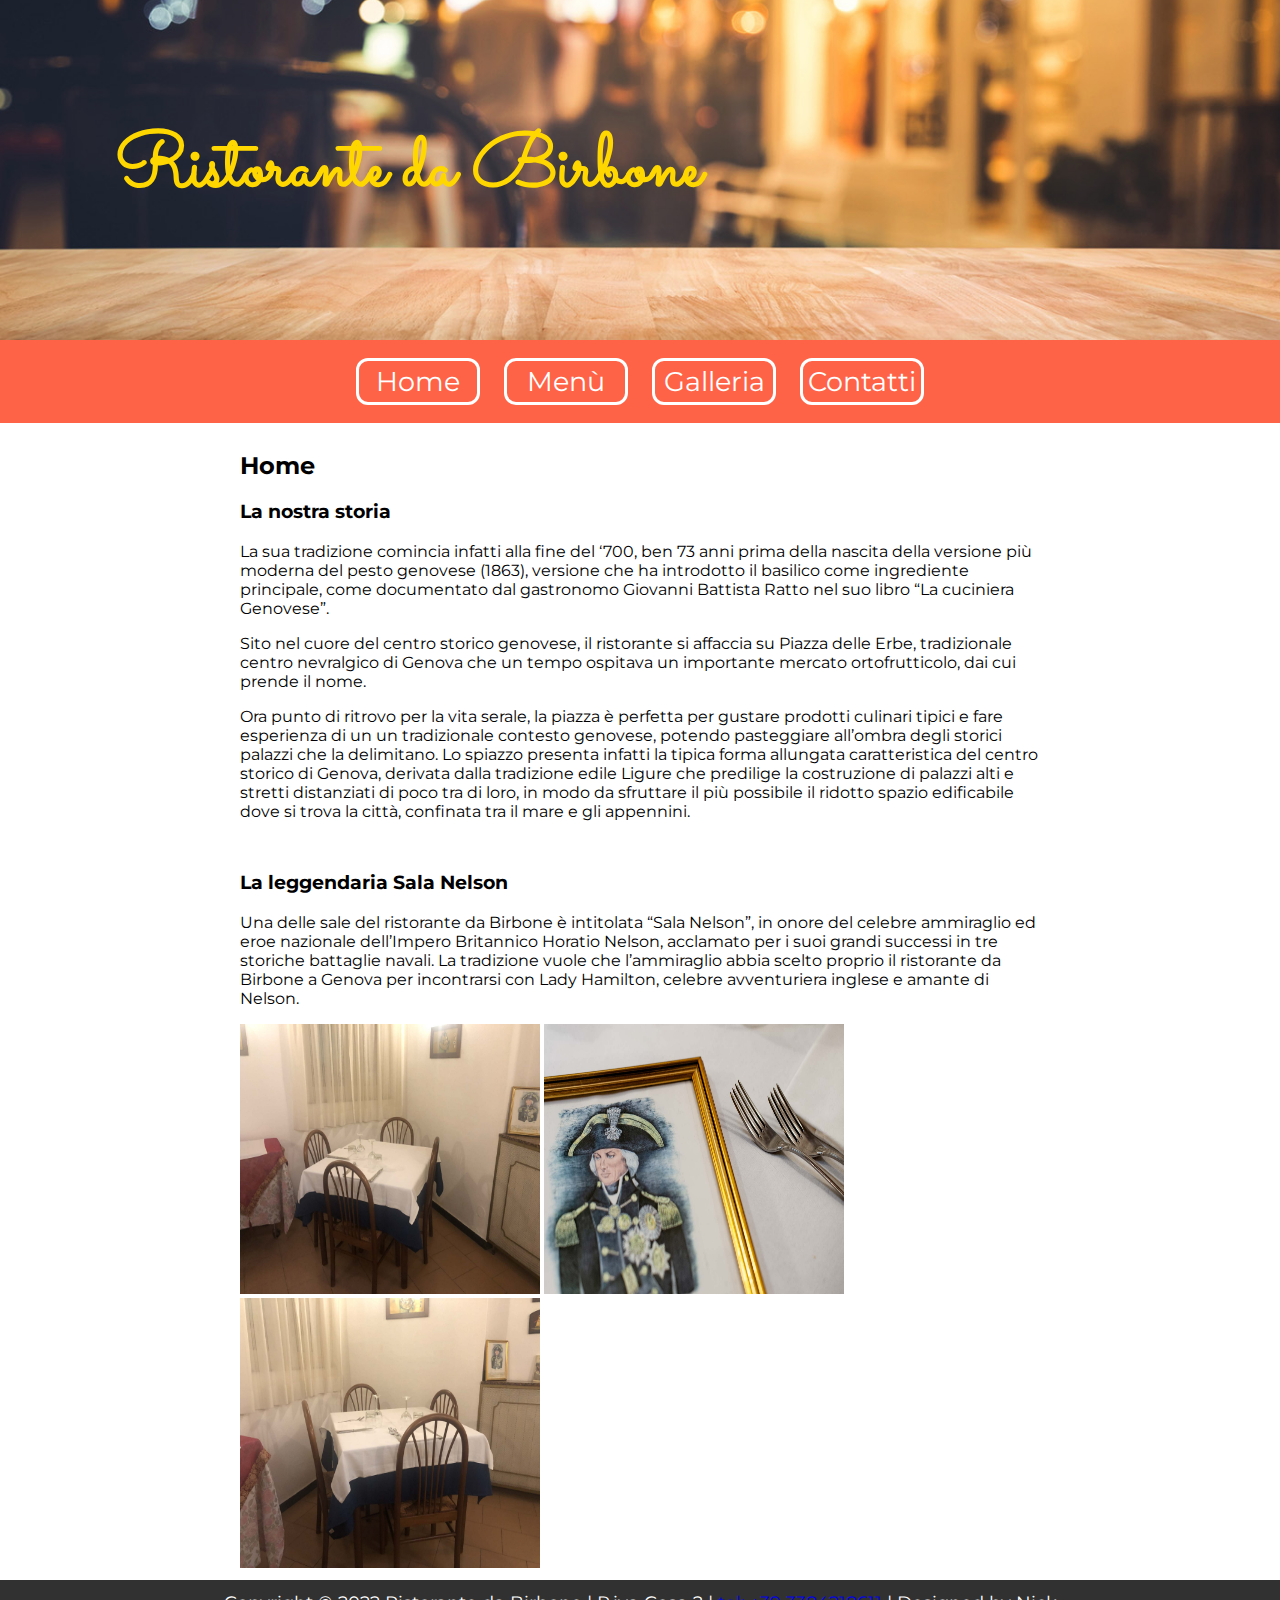
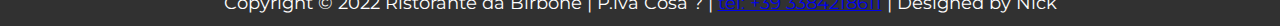
<file: index.html>
<!DOCTYPE html>
<html lang="it">
<head>
    <meta charset="UTF-8">
    <meta http-equiv="X-UA-Compatible" content="IE=edge">
    <meta name="viewport" content="width=device-width, initial-scale=1.0">
    <title>Ristorante da Birbone</title>
    <link rel="stylesheet" href="style.css">
    <!--<style>
        @import url(style.css);             alternativa per lo stile
    </style>-->
</head>
<body>
    <header>
        <h1 class="header-title">Ristorante da Birbone</h1>        
        <nav class="nav-menu">
            <a class="nav-link" href="index.html">Home</a>
            <a class="nav-link" href="menu.html">Menù</a>
            <a class="nav-link" href="gallery.html">Galleria</a>
            <a class="nav-link" href="contacts.html">Contatti</a>
        </nav>
    </header>
    <div>
        <section>
            <h2 class="page-title">Home</h2>
            <h3 id="pippo">La nostra storia</h3>
            <p>
                La sua tradizione comincia infatti alla fine del ‘700, ben 73 anni prima della nascita della versione più moderna del pesto genovese (1863),
                versione che ha introdotto il basilico come ingrediente principale, come documentato dal gastronomo Giovanni Battista Ratto nel suo libro
                “La cuciniera Genovese”.
            </p>
            <p>
                Sito nel cuore del centro storico genovese, il ristorante si affaccia su Piazza delle Erbe, tradizionale centro nevralgico di Genova che un
                tempo ospitava un importante mercato ortofrutticolo, dai cui prende il nome.
            </p>
            <p>
                Ora punto di ritrovo per la vita serale, la piazza è perfetta per gustare prodotti culinari tipici e fare esperienza di un un tradizionale
                contesto genovese, potendo pasteggiare all’ombra degli storici palazzi che la delimitano. Lo spiazzo presenta infatti la tipica forma allungata
                caratteristica del centro storico di Genova, derivata dalla tradizione edile Ligure che predilige la costruzione di palazzi alti e stretti
                distanziati di poco tra di loro, in modo da sfruttare il più possibile il ridotto spazio edificabile dove si trova la città, confinata tra il mare
                e gli appennini.
            </p>
        </section>
        <section>
            <h3>La leggendaria Sala Nelson</h3>
            <p>
                Una delle sale del ristorante da Birbone è intitolata “Sala Nelson”, in onore del celebre ammiraglio ed eroe nazionale dell’Impero Britannico
                Horatio Nelson, acclamato per i suoi grandi successi in tre storiche battaglie navali. La tradizione vuole che l’ammiraglio abbia scelto
                proprio il ristorante da Birbone a Genova per incontrarsi con Lady Hamilton, celebre avventuriera inglese e amante di Nelson.
            </p>
            <img class="home-image" src="./Images/Tavolo.jpg" alt="Tavolo">
            <img class="home-image" src="./Images/Nelson.jpg" alt="Nelson">
            <img class="home-image" src="./Images/Tavolo2.jpg" alt="Tavolo2">
        </section>
    </div>
    <footer>
        <p class="footer-text">
            Copyright © 2022 Ristorante da Birbone | P.iva Cosa ? | <a href="tel:+39 3384218611">tel: +39 3384218611</a> | Designed by Nick
        </p>
    </footer>
</body>
</html>
</file>
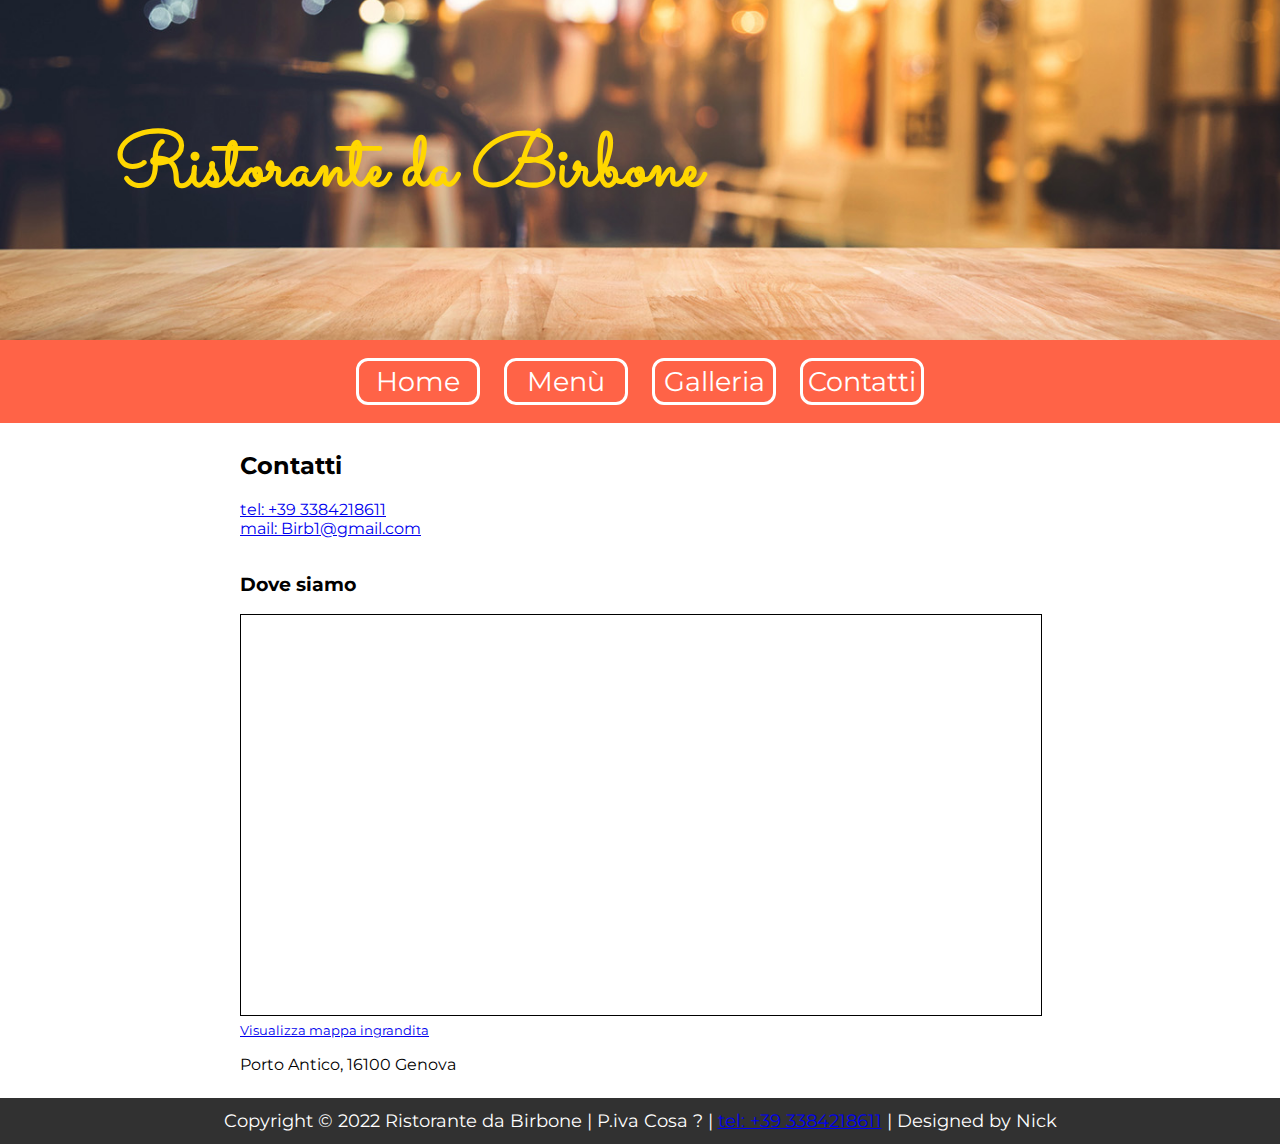
<file: contacts.html>
<!DOCTYPE html>
<html lang="it">
<head>
    <meta charset="UTF-8">
    <meta http-equiv="X-UA-Compatible" content="IE=edge">
    <meta name="viewport" content="width=device-width, initial-scale=1.0">
    <title>Ristorante da Birbone</title>
    <link rel="stylesheet" href="style.css">
</head>
<body>
    <header>
        <h1 class="header-title">Ristorante da Birbone</h1>        
        <nav class="nav-menu">
            <a class="nav-link" href="index.html">Home</a>
            <a class="nav-link" href="menu.html">Menù</a>
            <a class="nav-link" href="gallery.html">Galleria</a>
            <a class="nav-link" href="contacts.html">Contatti</a>
        </nav>
    </header>
    <div>
        <section>
            <h2 class="page-title">Contatti</h2>
            <a href="tel:+393384218611">tel: +39 3384218611</a><br>
            <a href="mailto:Birb1@gmail.com">mail: Birb1@gmail.com</a>
        </section>
        <section>
            <h3>Dove siamo</h3>
            <iframe class="map" frameborder="0" scrolling="no" marginheight="0" marginwidth="0" src="https://www.openstreetmap.org/export/embed.html?bbox=8.91793727874756%2C44.40504370795697%2C8.937227725982668%2C44.412493418574684&amp;layer=mapnik&amp;marker=44.40876868187072%2C8.927582502365112" style="border: 1px solid black"></iframe><br/><small><a href="https://www.openstreetmap.org/?mlat=44.40877&amp;mlon=8.92758#map=17/44.40877/8.92758">Visualizza mappa ingrandita</a></small>
            <p>Porto Antico, 16100 Genova</p>
        </section>
        <!--This is a comment!-->
    </div>
    <footer>
        <p class="footer-text">
            Copyright © 2022 Ristorante da Birbone | P.iva Cosa ? | <a href="tel:+39 3384218611">tel: +39 3384218611</a> | Designed by Nick
        </p>    
    </footer>
</body>
</html>
</file>
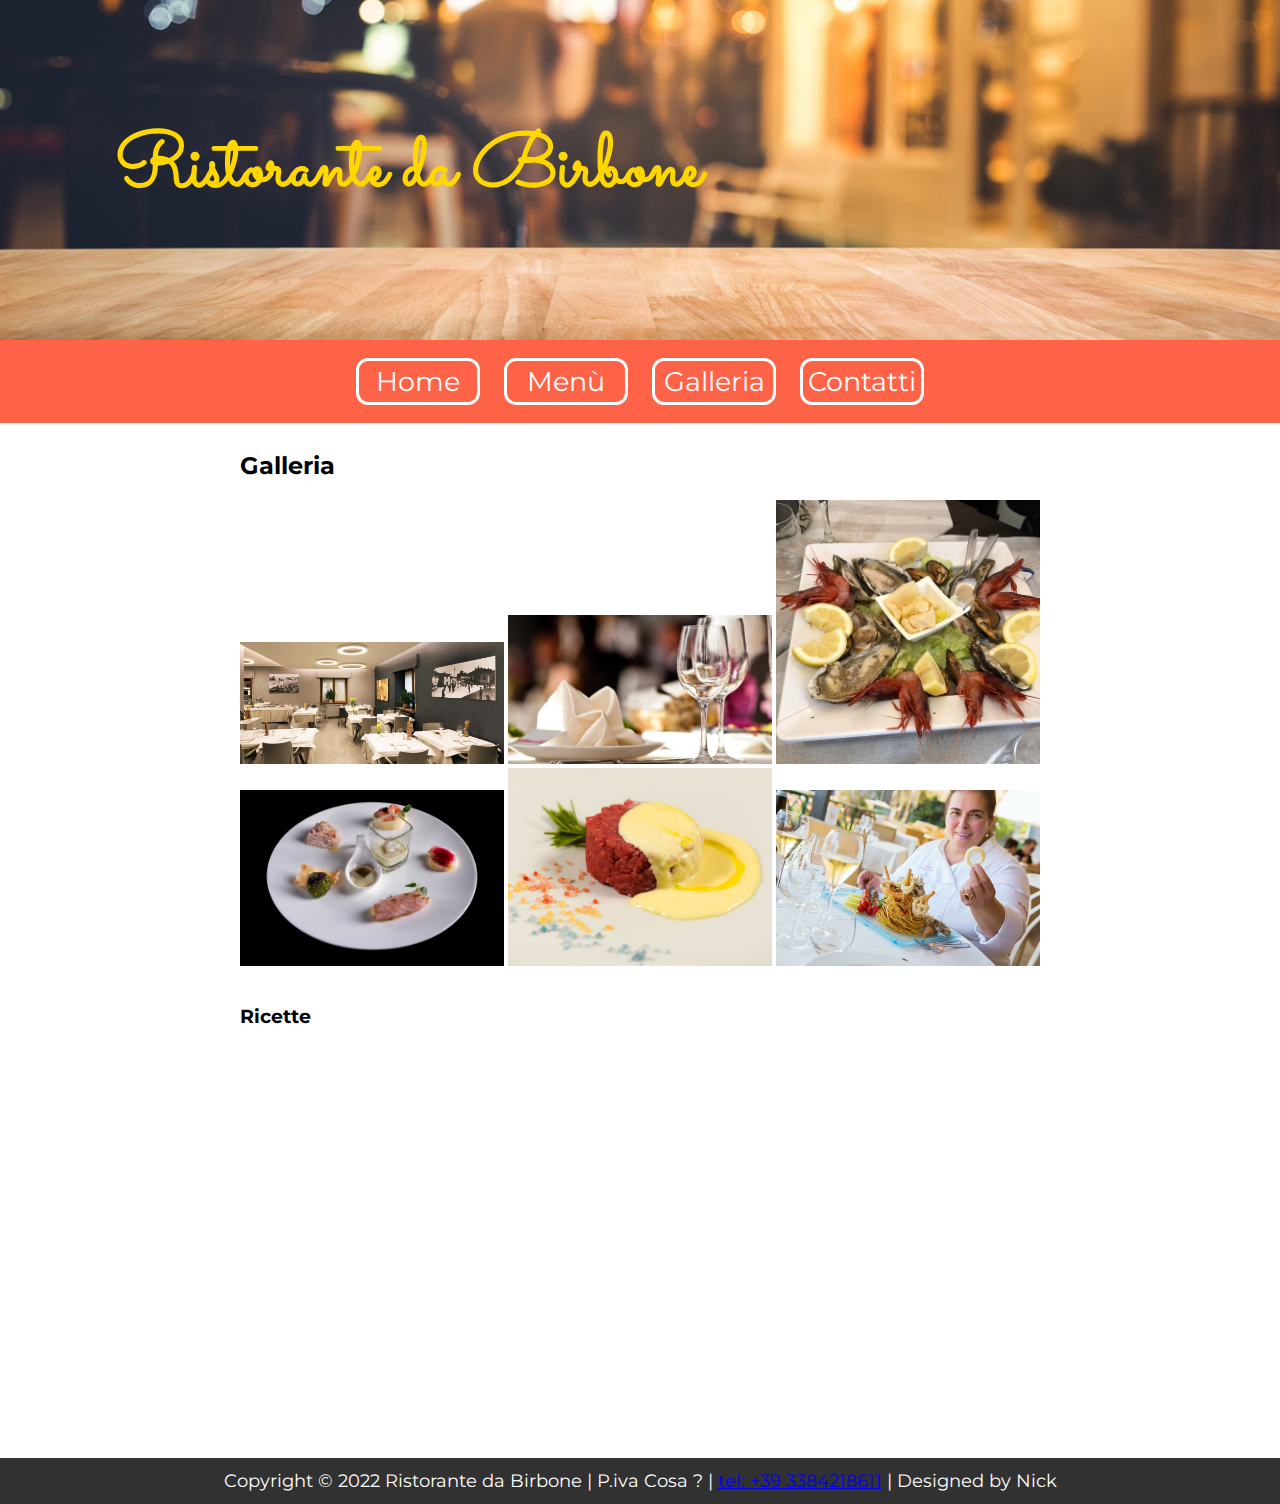
<file: gallery.html>
<!DOCTYPE html>
<html lang="it">
<head>
    <meta charset="UTF-8">
    <meta http-equiv="X-UA-Compatible" content="IE=edge">
    <meta name="viewport" content="width=device-width, initial-scale=1.0">
    <title>Ristorante da Birbone</title>
    <link rel="stylesheet" href="style.css">
</head>
<body>
    <header>
        <h1 class="header-title">Ristorante da Birbone</h1>
        <nav class="nav-menu">
            <a class="nav-link" href="index.html">Home</a>
            <a class="nav-link" href="menu.html">Menù</a>
            <a class="nav-link" href="gallery.html">Galleria</a>
            <a class="nav-link" href="contacts.html">Contatti</a>
        </nav>
    </header>
    <div>
        <section>
            <h2 class="page-title">Galleria</h2>
            <a href="./Images/Ristorante1.jpg" target="_blank"><img class="gallery-img" src="./Images/Ristorante1.jpg" alt="Foto1"></a>
            <a href="./Images/Ristorante2.jpg" target="_blank"><img class="gallery-img" src="./Images/Ristorante2.jpg" alt="Foto2"></a>
            <a href="./Images/Ristorante3.jpg" target="_blank"><img class="gallery-img" src="./Images/Ristorante3.jpg" alt="Foto3"></a>
            <a href="./Images/Ristorante4.jpg" target="_blank"><img class="gallery-img" src="./Images/Ristorante4.jpg" alt="Foto4"></a>
            <a href="./Images/Ristorante5.jpg" target="_blank"><img class="gallery-img" src="./Images/Ristorante5.jpg" alt="Foto5"></a>
            <a href="./Images/Ristorante6.jpg" target="_blank"><img class="gallery-img" src="./Images/Ristorante6.jpg" alt="Foto6"></a>
        </section>
        <section>
            <h3>Ricette</h3>
            <iframe class="gallery-video" src="https://www.youtube.com/embed/auaJHwYh2l0" title="YouTube video player" frameborder="0" allow="accelerometer; autoplay; clipboard-write; encrypted-media; gyroscope; picture-in-picture" allowfullscreen></iframe>
        </section>
    </div>
    <footer>
        <p class="footer-text">
            Copyright © 2022 Ristorante da Birbone | P.iva Cosa ? | <a href="tel:+39 3384218611">tel: +39 3384218611</a> | Designed by Nick
        </p>
    </footer>
</body>
</html>
</file>
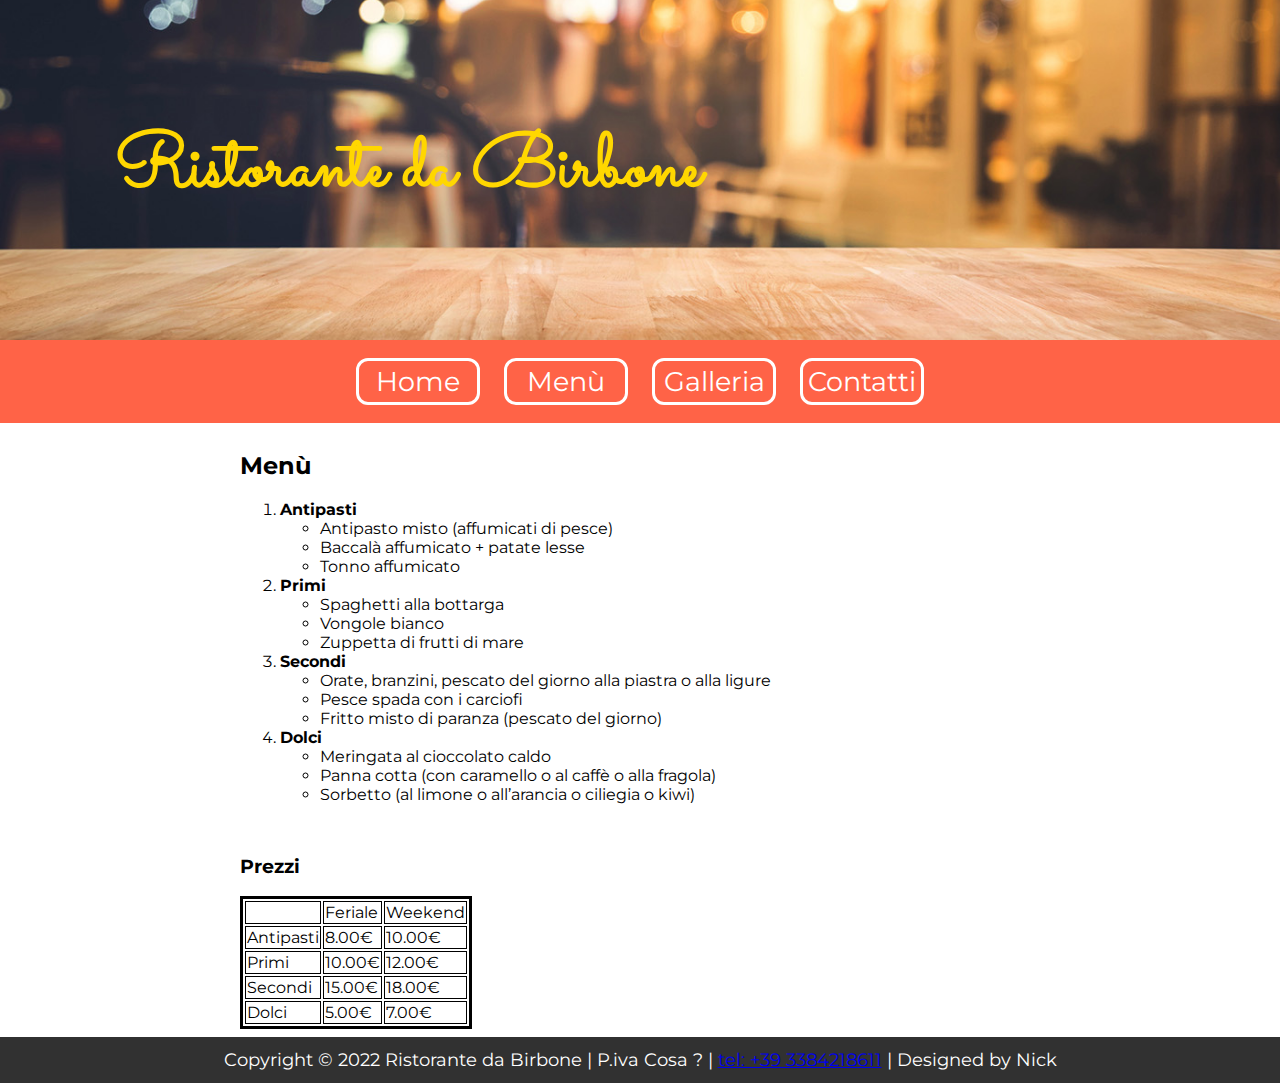
<file: menu.html>
<!DOCTYPE html>
<html lang="it">
<head>
    <meta charset="UTF-8">
    <meta http-equiv="X-UA-Compatible" content="IE=edge">
    <meta name="viewport" content="width=device-width, initial-scale=1.0">
    <title>Ristorante da Birbone</title>
    <link rel="stylesheet" href="style.css">
</head>
<body>
    <header>
        <h1 class="header-title">Ristorante da Birbone</h1>
        <nav class="nav-menu">
            <a class="nav-link" href="index.html">Home</a>
            <a class="nav-link" href="menu.html">Menù</a>
            <a class="nav-link" href="gallery.html">Galleria</a>
            <a class="nav-link" href="contacts.html">Contatti</a>
        </nav>
    </header>
    <div>
        <section class="menu-section">
            <h2 class="page-title">Menù</h2>
            <ol>
                <li>
                    <strong>Antipasti</strong>
                    <ul>
                        <li>Antipasto misto (affumicati di pesce)</li>
                        <li>Baccalà affumicato + patate lesse</li>
                        <li>Tonno affumicato</li>
                    </ul>
                </li>
                <li>
                    <strong>Primi</strong>
                    <ul>
                        <li>Spaghetti alla bottarga</li>
                        <li>Vongole bianco</li>
                        <li>Zuppetta di frutti di mare</li>
                    </ul>
                </li>
                <li>
                    <strong>Secondi</strong>
                    <ul>
                        <li>Orate, branzini, pescato del giorno alla piastra o alla ligure</li>
                        <li>Pesce spada con i carciofi</li>
                        <li>Fritto misto di paranza (pescato del giorno)</li>
                    </ul>
                </li>
                <li>
                    <strong>Dolci</strong>
                    <ul>
                        <li>Meringata al cioccolato caldo</li>
                        <li>Panna cotta (con caramello o al caffè o alla fragola)</li>
                        <li>Sorbetto (al limone o all’arancia o ciliegia o kiwi)</li>
                    </ul>
                </li>
            </ol>
        </section>
        <section>
            <h3>Prezzi</h3>
            <table class="price-table">
                <tr><td></td><td>Feriale</td><td>Weekend</td></tr>
                <tr><td>Antipasti</td><td>8.00€</td><td>10.00€</td></tr>
                <tr><td>Primi</td><td>10.00€</td><td>12.00€</td></tr>
                <tr><td>Secondi</td><td>15.00€</td><td>18.00€</td></tr>
                <tr><td>Dolci</td><td>5.00€</td><td>7.00€</td></tr>
            </table>
        </section>
    </div>
    <footer>
        <p class="footer-text">
            Copyright © 2022 Ristorante da Birbone | P.iva Cosa ? | <a href="tel:+39 3384218611">tel: +39 3384218611</a> | Designed by Nick
        </p>
    </footer>
</body>
</html>
</file>
<file: style.css>
@import url('https://fonts.googleapis.com/css2?family=Montserrat:ital,wght@0,300;0,600;1,300&family=Sacramento&display=swap');
body{
    margin: 0px;
    padding: 0px;
    font-family: 'Montserrat', sans-serif;
}

.header-title{
    background-image: url(./Images/header-image.jpg);
    min-height: 20px;
    background-size: cover;
    background-position: center bottom;
    padding: 115px;
    margin: 0px;
    color: gold;
    font-family: 'Sacramento', cursive;
    font-size: 75px;
}

.nav-menu{
    background-color: tomato;
    padding: 8px;
    text-align: center;
}

.nav-link{
    color: white;
    font-size: 27px;
    margin: 10px;
    text-decoration: none;
    border-style: solid;
    border-radius: 12px;
    padding: 4px;
    display: inline-block;
    width: 110px;
}

footer{
    background-color: #313131;
}

.footer-text{
    margin: 0px;
    padding: 12px;
    font-size: 18px;
    text-align: center;
    color: white;
}

section{
    max-width: 800px;
    margin: auto;
    padding: 8px;
}

.home-image{
    width: 300px;
    height: 270px;
}

.price-table{
    border: solid;
}

.price-table td{
    border-style: solid;
    border-width: 1px;
}

.gallery-img{
    width: 33%;
}

.gallery-video{
    width: 100%;
    height: 400px;
}

.map{
    width: 100%;
    height: 400px;
}
</file>
